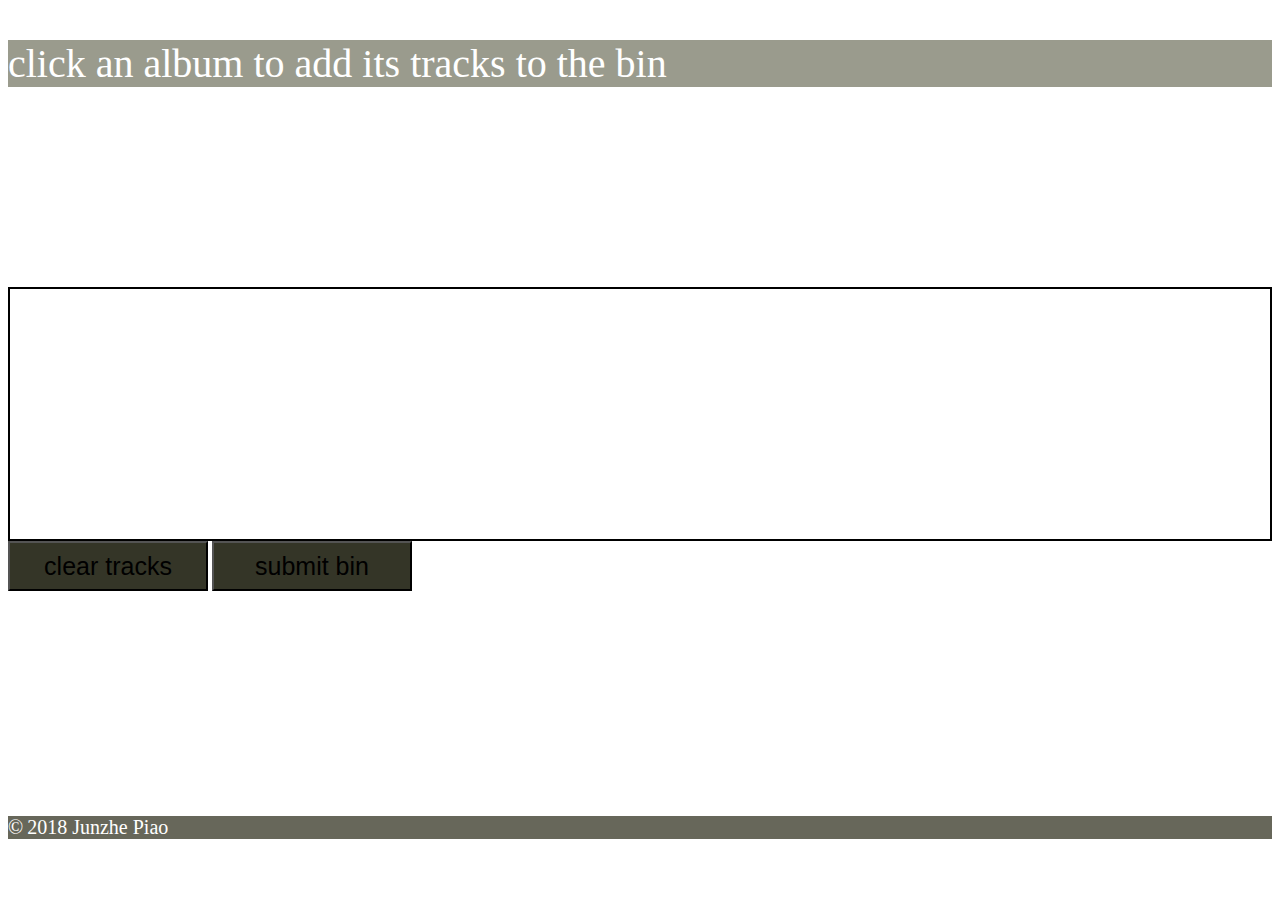
<file: playlist.html>
<!DOCTYPE html>
<html>
  <head>
    <meta charset="utf-8">
    <title>playlist page</title>

    <link rel="stylesheet" href="https://stackpath.bootstrapcdn.com/bootstrap/4.1.3/css/bootstrap.min.css" integrity="sha384-MCw98/SFnGE8fJT3GXwEOngsV7Zt27NXFoaoApmYm81iuXoPkFOJwJ8ERdknLPMO" crossorigin="anonymous">
    <link rel="stylesheet" type="text/css" href="style_playlist.css">
    <script src="js_playlist.js" defer></script>
  </head>

  <body>
    <div class="containner-fluid nopadding">
    <div id = "head_line" class="row align-items-center pt-5" style="margin-right: 0px; margin-left: 0px;">
        <p id="title" class = "pl-5 pt-5" style="margin-bottom: 0px;"> click an album to add its tracks to the bin</p>
    </div>

    <div class="row align-items-center" style="margin-right: 0px; margin-left: 0px;">
        <div class="col pl-0 pr-0 pt-2">
            <div id = "album_list" class = "pl-5"></div>
        </div>
    </div>

    <div class="row align-items-center" style="margin-right: 0px; margin-left: 0px;">
        <div class="col pl-5 pr-5 pb-3 pt-4">
            <form id="addPost">
            <div id="info_box" ></div>
            </form>
        </div>
    </div>
    
    <div class="row align-items-center" style="margin-right: 0px; margin-left: 0px;">
        <div id = "button_box" class="col pr-0 pl-0">
        <div class="containner pl-5 pb-5 mb-5">
                <button type="button" class="btn btn-dark" id="click1">clear tracks</button>
                <button type="submit" class="btn btn-dark" id="click2">submit bin</button>
        </div>
        </div>
    </div>
    </div>
  
  <footer> 
        <div class="containner-fluid pt-2 pb-2 pl-5 "> <span> &copy;</span> <span class="pl-2">2018 Junzhe Piao</span> </div>
  </footer>
 </body>
  
  </html>
</file>
<file: style_playlist.css>
span {
    font-size: 20px;
  }

footer {
  background-color: #67675A;
  color: white;
}

#head_line {
    background-color: #9A9B8D;
}
#title {
    font-size: 40px;
    color: white;
}

.btn {
  background-color: #343527;
  height:50px;
  width:200px;
  font-size: 25px;
}

img {
    width: 200px;
    height: 200px;
  }


#info_box {
    width: auto;
    height: 250px;
    border: 2px solid black;
    display: flex;
    flex-direction: column;
    flex-wrap: wrap;
}

#album_list {
    display: flex;
    flex-direction: row;
    width: auto;
    height: 200px;
    overflow: scroll;
}
#button_box {
    height: 275px;
    width: auto;
}

.image_box {
    padding-right: 10%;
}
</file>
